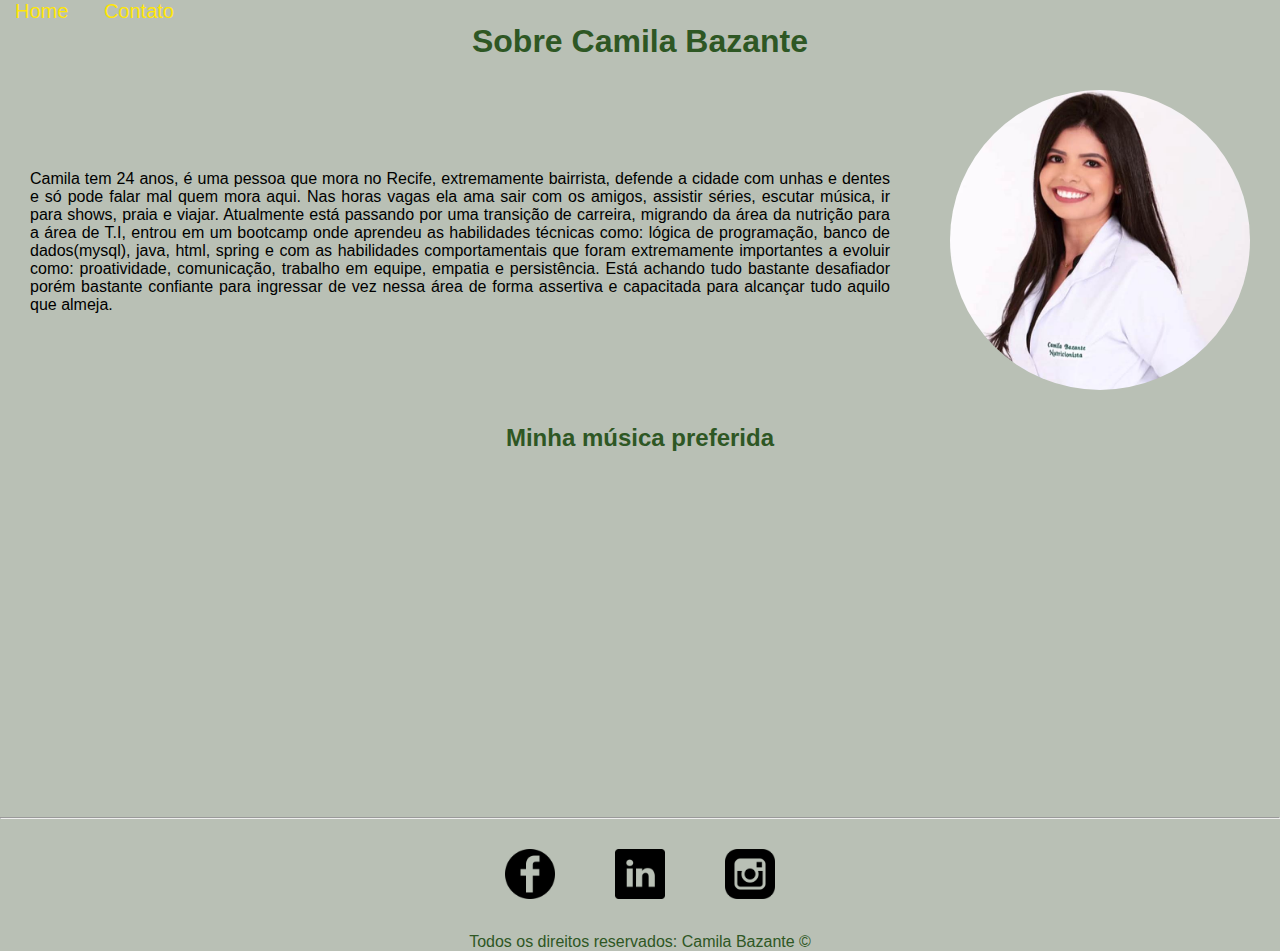
<file: index.html>
<!DOCTYPE html>
<html lang="pt-br">
<head>
    <meta charset="UTF-8">
    <meta http-equiv="X-UA-Compatible" content="IE=edge">
    <meta name="viewport" content="width=device-width, initial-scale=1.0">
    <title>Meu Perfil</title>
    <link rel="stylesheet" href="assets/css/style.css">
</head>
<body>

    <body class="body"></body>

    <ul id="menu">
        <li>
            <a href="index.html"> Home </a>
        </li>
        <li>
            <a href="contato.html"> Contato </a>
        </li>
    </ul>

 <h1 class="center" id="nome">Sobre Camila Bazante</h1> 
    <div class="container">
        <div class="p-30">
            <p class="justify">
                Camila tem 24 anos, é uma pessoa que mora no Recife, extremamente bairrista, defende a cidade com unhas e dentes e só pode falar mal quem mora aqui. 
                Nas horas vagas ela ama sair com os amigos, assistir séries, escutar música, ir para shows, praia e viajar. 
                Atualmente está passando por uma transição de carreira, migrando da área da nutrição para a área de T.I, entrou em um bootcamp onde aprendeu 
                as habilidades técnicas como: lógica de programação, banco de dados(mysql), java, html, spring e com as habilidades comportamentais que foram 
                extremamente importantes a evoluir como: proatividade, comunicação, trabalho em equipe, empatia e persistência. Está achando tudo bastante desafiador porém
                bastante confiante para ingressar de vez nessa área de forma assertiva e capacitada para alcançar tudo aquilo que almeja.
            </p>

        </div>

        <div>
            <img class="br-50 wh-300 p-30" src="assets/img/Imagem1.jpg" alt="Foto da criadora desse conteúdo">

        </div>
        
    </div>
 

<h2 class="center" id="musica">Minha música preferida</h2>

<div class="container mb-50">
    <iframe width="560" 
    height="315" 
    src="https://www.youtube.com/embed/qQQhRI2HS4U" 
    title="YouTube video player" 
    frameborder="0" 
    allow="accelerometer; autoplay; clipboard-write; encrypted-media; gyroscope; picture-in-picture" 
    allowfullscreen
    ></iframe>   
</div>
<hr>
<footer>

<div class="container">
    <a href="https://www.facebook.com/" target="_blank">
        <img class="tm-social p-30" src="assets/img/facebook-logo.png" 
        alt="Logo do Facebook">   
    </a>
<a href="https://www.linkedin.com/" target="_blank">
    <img class="tm-social p-30" src="assets/img/linkedin.png" 
    alt="Logo do Linkedin">  
</a>

<a href="https://www.instagram.com/" target="_blank">
    <img class="tm-social p-30" src="assets/img/instagram (1).png" 
    alt="Logo do Instagram">  
</a>

</div>

<p class="center">
    Todos os direitos reservados: Camila Bazante &copy;  
</p>
</footer>

</body>
</html>
</file>
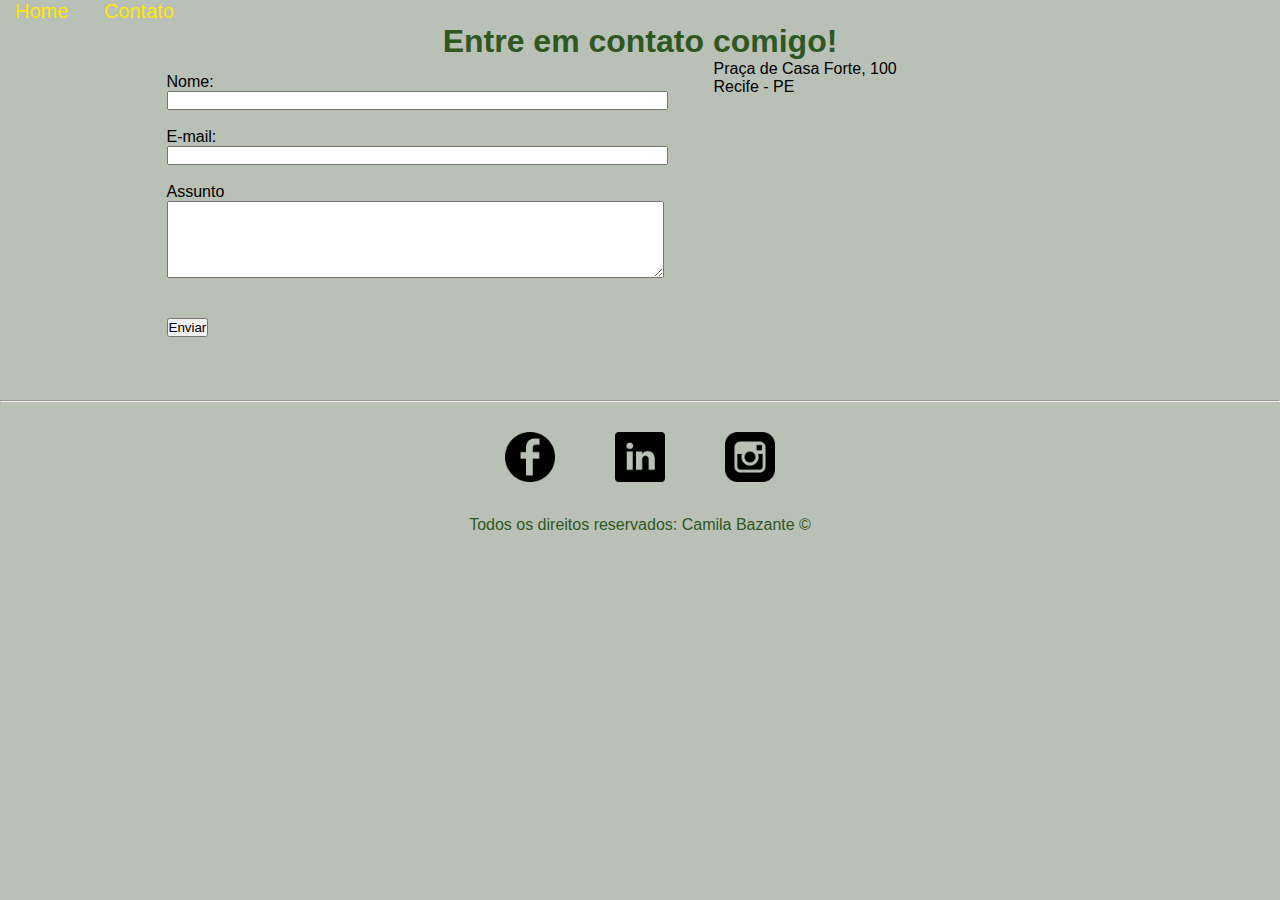
<file: contato.html>
<!DOCTYPE html>
<html lang="pt-br">

<head>
    <meta charset="UTF-8">
    <meta http-equiv="X-UA-Compatible" content="IE=edge">
    <meta name="viewport" content="width=device-width, initial-scale=1.0">
    <title>Contato</title>
    <link rel="stylesheet" href="assets/css/style.css">
</head>

<body>

    <body class="body"></body>

    <ul id="menu">
        <li>
            <a href="index.html"> Home </a>
        </li>
        <li>
            <a href="contato.html"> Contato </a>
        </li>
    </ul>

    <h1 class="center" >Entre em contato comigo!</h1>

    <div class="container mb-50">

        <div>
            <form>
                <label for="nome">Nome:</label>
                <input type="text" id="nome" onkeyup="validaNome()">
                <div id="txtNome"></div>
                <br>
                <label for="email">E-mail:</label>
                <input type="email" id="email" onkeyup="validaEmail()">
                <div id="txtEmail"></div>
                <br>
                <label for="assunto">Assunto</label> <br>
                <textarea name="assunto" id="assunto" cols="60" rows="5" onkeyup="validaAssunto()"></textarea>
                <div id="txtAssunto"></div>
                <br>
                <br>
                <button onclick="enviar()" >Enviar</button>
            </form>
        </div>
        <div class="ml-50">
            <p>Praça de Casa Forte, 100 </p>
            <p>Recife - PE</p>

            <iframe
                src="https://www.google.com/maps/embed?pb=!1m18!1m12!1m3!1d3950.667239393906!2d-34.92103528567085!3d-8.03320268242943!2m3!1f0!2f0!3f0!3m2!1i1024!2i768!4f13.1!3m3!1m2!1s0x7ab19a7c099727f%3A0xda318ea811cb7b5c!2sPra%C3%A7a%20de%20Casa%20Forte%2C%20100%20-%20Casa%20Forte%2C%20Recife%20-%20PE%2C%2052061-420!5e0!3m2!1spt-BR!2sbr!4v1637691556816!5m2!1spt-BR!2sbr"
                width="400" height="250" style="border:0;" allowfullscreen="" loading="lazy" onmousemove="mapaZoom()" onmouseout="mapaNormal()" id="mapa"></iframe>
        </div>
    </div>

    <hr>
    <footer>

        <div class="container">
            <a href="https://www.facebook.com/" target="_blank">
                <img class="tm-social p-30" src="assets/img/facebook-logo.png" alt="Logo do Facebook">
            </a>
            <a href="https://www.linkedin.com/" target="_blank">
                <img class="tm-social p-30" src="assets/img/linkedin.png" alt="Logo do Linkedin">
            </a>

            <a href="https://www.instagram.com/" target="_blank">
                <img class="tm-social p-30" src="assets/img/instagram (1).png" alt="Logo do Instagram">
            </a>

        </div>

        <p class="center">
            Todos os direitos reservados: Camila Bazante &copy;
        </p>
    </footer>

    <script src="assets/js/script.js"></script>

</body>

</html>
</file>
<file: assets/css/style.css>
@import url('https://fonts.googleapis.com/css2?family=Metal&display=swap');

*{
    padding: 0;
    margin: 0;
    font-family: 'Poppins', sans-serif;
}

/*Estilos da página index.html*/

.body {
    background-color: rgb(185, 192, 181);
}
.center{
    text-align:center;
    color: rgb(46, 87, 36); ;
}

.justify{
    text-align:justify;
}

.container{
    display: flex;
    flex-flow: row;
    justify-content: center;
    align-items: center;
}

#menu li{
    display: inline;
    padding: 15px;
}

#menu li a {
    text-decoration: none;
    color: rgb(255, 230, 7);
    font-size: 20px;
}

#menu li a:hover{
    color: rgb(46, 87, 36);
}

.p-30{
    padding: 30px;
}

.br-50{
    border-radius: 50%;
}

.wh-300{
    width: 300px;
    height: 300px;
}

.tm-social{
    width: 50px;
    height: 50px;

}

.mb-50{
    margin-bottom: 50px;
}

#nome{
    color: rgb(46, 87, 36);
}

#musica{
    color: rgb(46, 87, 36); ;
}






/*Estilos da página contato.html*/

.ml-50{
    margin-left: 50px;
}
</file>
